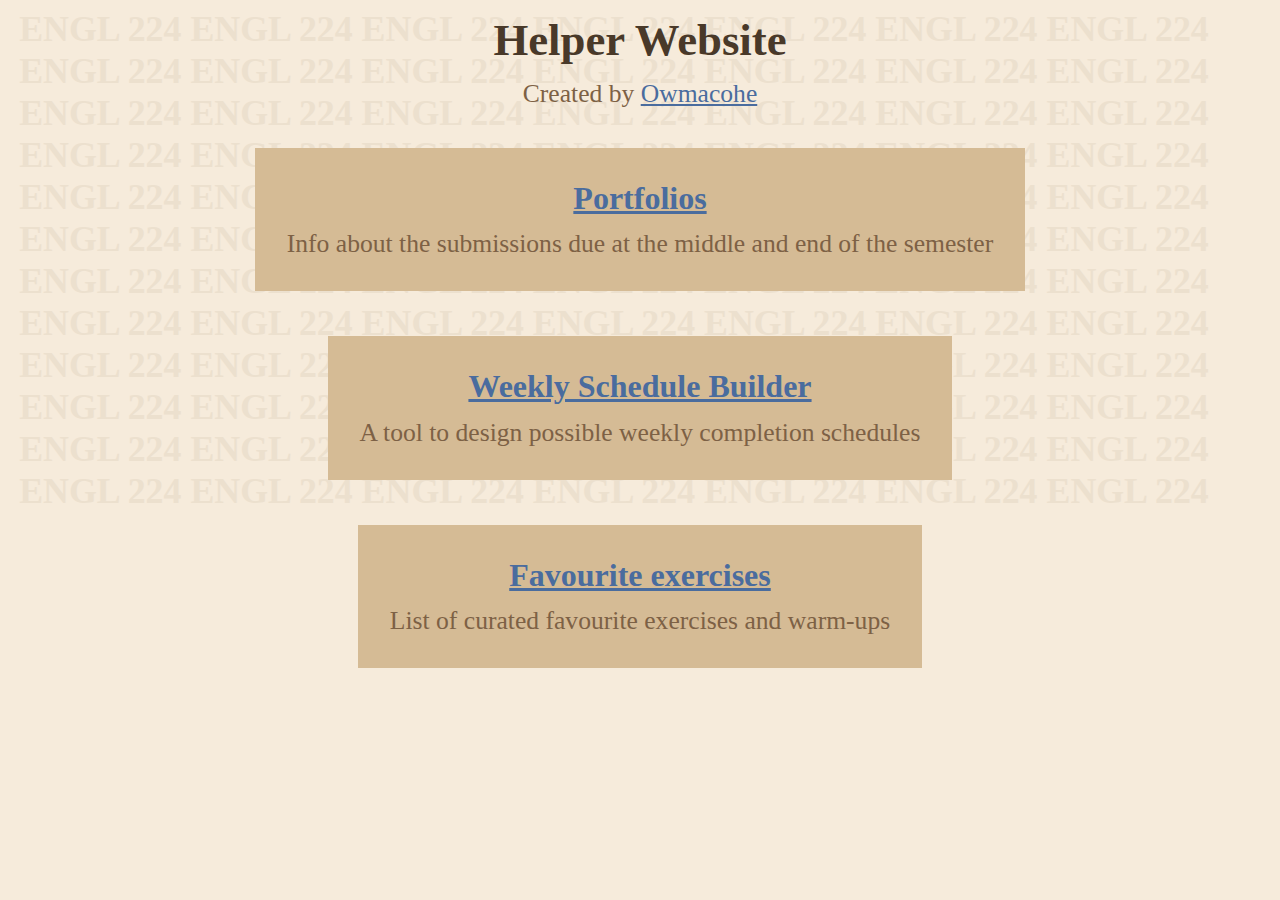
<file: index.html>
<!DOCTYPE html>
<html lang="en" dir="ltr">
  <head>
    <meta charset="utf-8">
    <link rel="stylesheet" href="style.css">
    <script src="bigText.js" charset="utf-8"></script>
    <title>ENGL 224 Helper Website</title>
  </head>

  <body>
    <div class="flexcolumn">

      <h1>Helper Website</h1>
      <p>Created by <a href="https://github.com/Owmacohe" rel="noopener" target="_blank">Owmacohe</a></p>

      <div class="small_flexcolumn">
        <h2><a href="portfolios.html">Portfolios</a></h2>
        <p>Info about the submissions due at the middle and end of the semester</p>
      </div>

      <div class="small_flexcolumn">
        <h2><a href="schedule.html">Weekly Schedule Builder</a></h2>
        <p>A tool to design possible weekly completion schedules</p>
      </div>

      <div class="small_flexcolumn">
        <h2><a href="exercises.html">Favourite exercises</a></h2>
        <p>List of curated favourite exercises and warm-ups</p>
      </div>

    </div>
  </body>
</html>
</file>
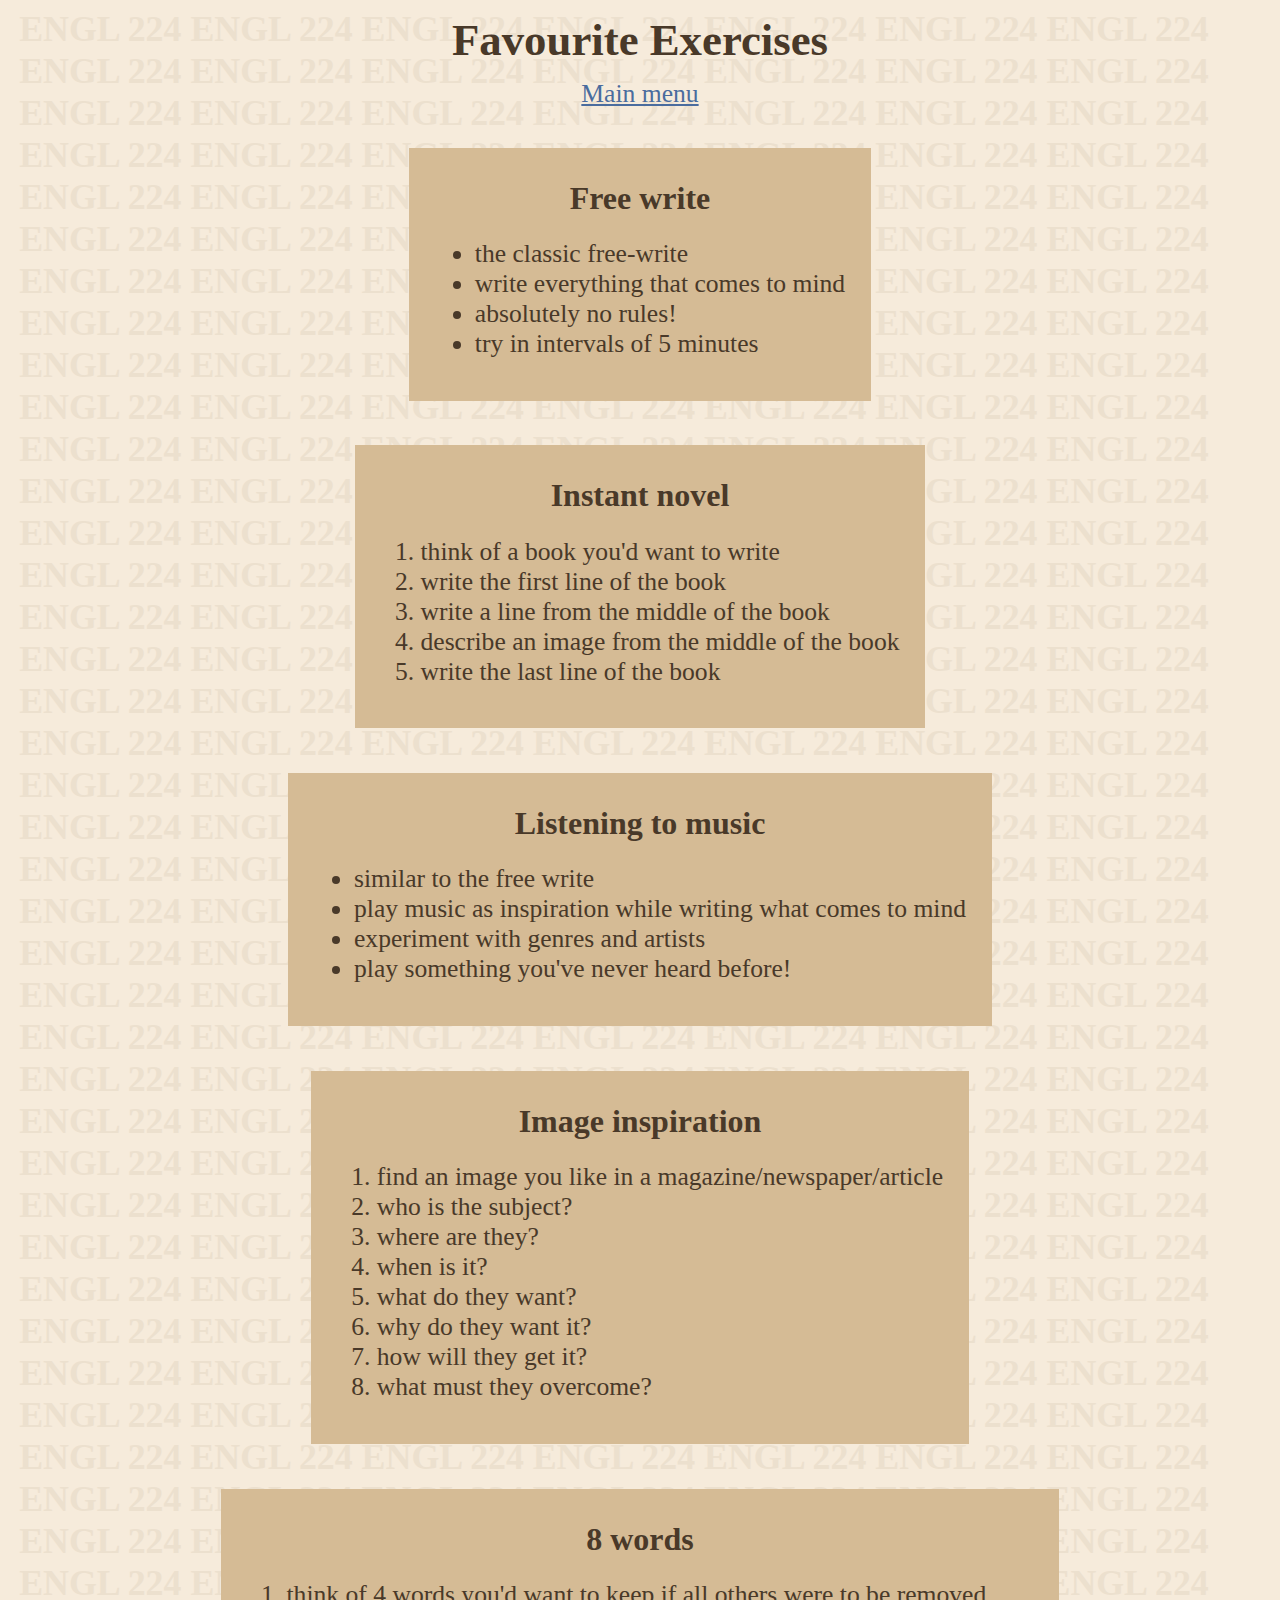
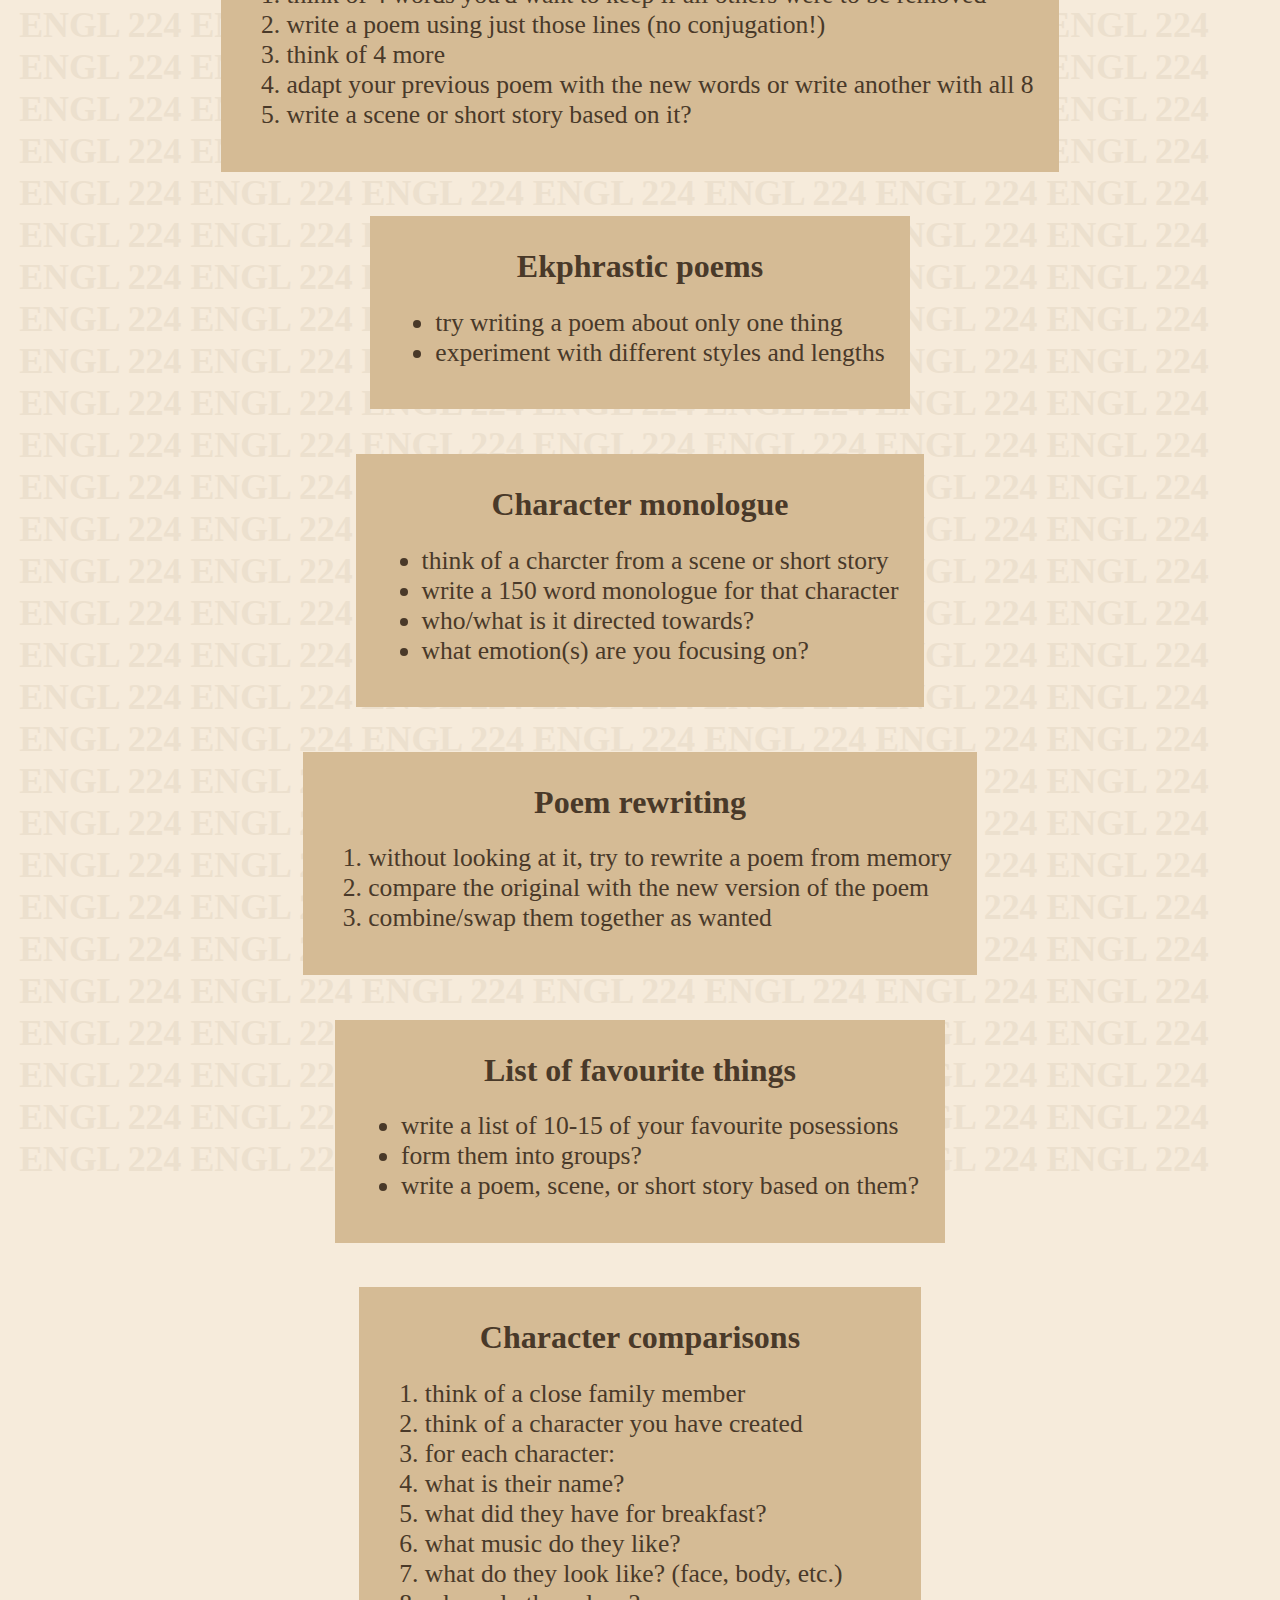
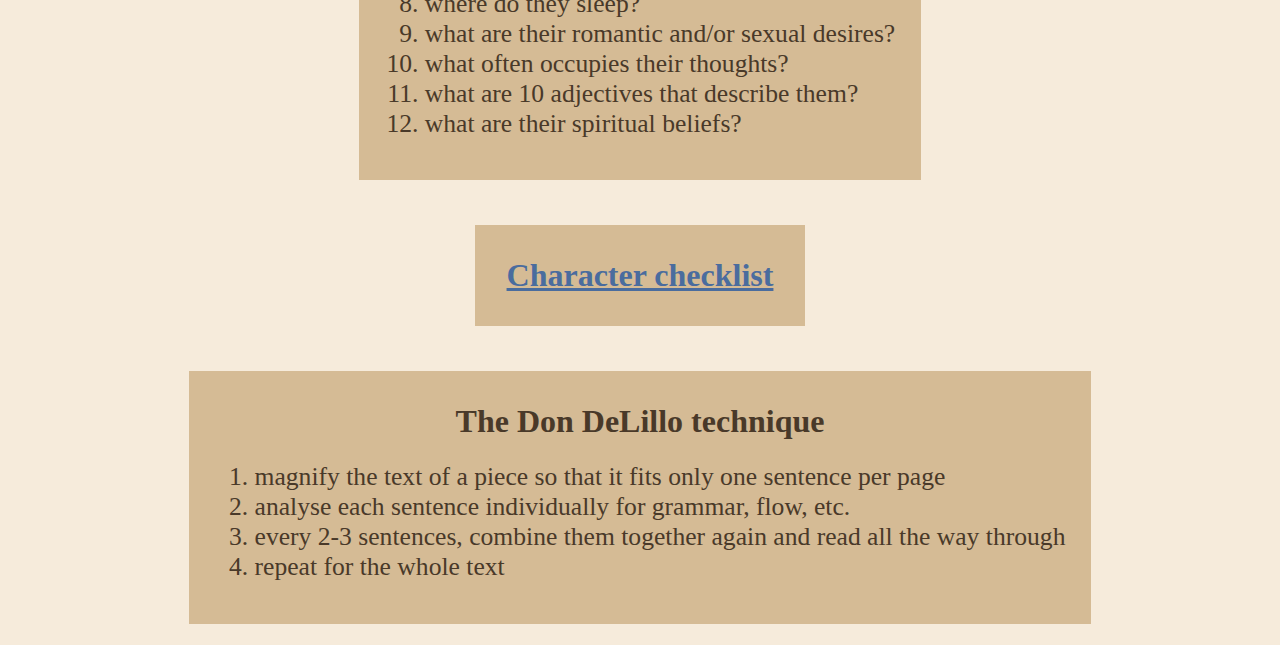
<file: exercises.html>
<!DOCTYPE html>
<html lang="en" dir="ltr">
  <head>
    <meta charset="utf-8">
    <link rel="stylesheet" href="style.css">
    <script src="bigText.js" charset="utf-8"></script>
    <title>ENGL 224 Favourite Exercises</title>
  </head>

  <body>
    <div class="flexcolumn">

      <h1>Favourite Exercises</h1>
      <p><a href="index.html">Main menu</a></p>

      <div class="small_flexcolumn">
        <h2>Free write</h2>
        <ul>
          <li>the classic free-write</li>
          <li>write everything that comes to mind</li>
          <li>absolutely no rules!</li>
          <li>try in intervals of 5 minutes</li>
        </ul>
      </div>

      <div class="small_flexcolumn">
        <h2>Instant novel</h2>
        <ol>
          <li>think of a book you'd want to write</li>
          <li>write the first line of the book</li>
          <li>write a line from the middle of the book</li>
          <li>describe an image from the middle of the book</li>
          <li>write the last line of the book</li>
        </ol>
      </div>

      <div class="small_flexcolumn">
        <h2>Listening to music</h2>
        <ul>
          <li>similar to the free write</li>
          <li>play music as inspiration while writing what comes to mind</li>
          <li>experiment with genres and artists</li>
          <li>play something you've never heard before!</li>
        </ul>
      </div>

      <div class="small_flexcolumn">
        <h2>Image inspiration</h2>
        <ol>
          <li>find an image you like in a magazine/newspaper/article</li>
          <li>who is the subject?</li>
          <li>where are they?</li>
          <li>when is it?</li>
          <li>what do they want?</li>
          <li>why do they want it?</li>
          <li>how will they get it?</li>
          <li>what must they overcome?</li>
        </ol>
      </div>

      <div class="small_flexcolumn">
        <h2>8 words</h2>
        <ol>
          <li>think of 4 words you'd want to keep if all others were to be removed</li>
          <li>write a poem using just those lines (no conjugation!)</li>
          <li>think of 4 more</li>
          <li>adapt your previous poem with the new words or write another with all 8</li>
          <li>write a scene or short story based on it?</li>
        </ol>
      </div>

      <div class="small_flexcolumn">
        <h2>Ekphrastic poems</h2>
        <ul>
          <li>try writing a poem about only one thing</li>
          <li>experiment with different styles and lengths</li>
        </ul>
      </div>

      <div class="small_flexcolumn">
        <h2>Character monologue</h2>
        <ul>
          <li>think of a charcter from a scene or short story</li>
          <li>write a 150 word monologue for that character</li>
          <li>who/what is it directed towards?</li>
          <li>what emotion(s) are you focusing on?</li>
        </ul>
      </div>

      <div class="small_flexcolumn">
        <h2>Poem rewriting</h2>
        <ol>
          <li>without looking at it, try to rewrite a poem from memory</li>
          <li>compare the original with the new version of the poem</li>
          <li>combine/swap them together as wanted</li>
        </ol>
      </div>

      <div class="small_flexcolumn">
        <h2>List of favourite things</h2>
        <ul>
          <li>write a list of 10-15 of your favourite posessions</li>
          <li>form them into groups?</li>
          <li>write a poem, scene, or short story based on them?</li>
        </ul>
      </div>

      <div class="small_flexcolumn">
        <h2>Character comparisons</h2>
        <ol>
          <li>think of a close family member</li>
          <li>think of a character you have created</li>
          <li>for each character:</li>
          <li>what is their name?</li>
          <li>what did they have for breakfast?</li>
          <li>what music do they like?</li>
          <li>what do they look like? (face, body, etc.)</li>
          <li>where do they sleep?</li>
          <li>what are their romantic and/or sexual desires?</li>
          <li>what often occupies their thoughts?</li>
          <li>what are 10 adjectives that describe them?</li>
          <li>what are their spiritual beliefs?</li>
        </ol>
      </div>

      <div class="small_flexcolumn">
        <h2><a href="development.docx">Character checklist</a></h2>
      </div>

      <div class="small_flexcolumn">
        <h2>The Don DeLillo technique</h2>
        <ol>
          <li>magnify the text of a piece so that it fits only one sentence per page</li>
          <li>analyse each sentence individually for grammar, flow, etc.</li>
          <li>every 2-3 sentences, combine them together again and read all the way through</li>
          <li>repeat for the whole text</li>
        </ol>
      </div>

    </div>
  </body>
</html>
</file>
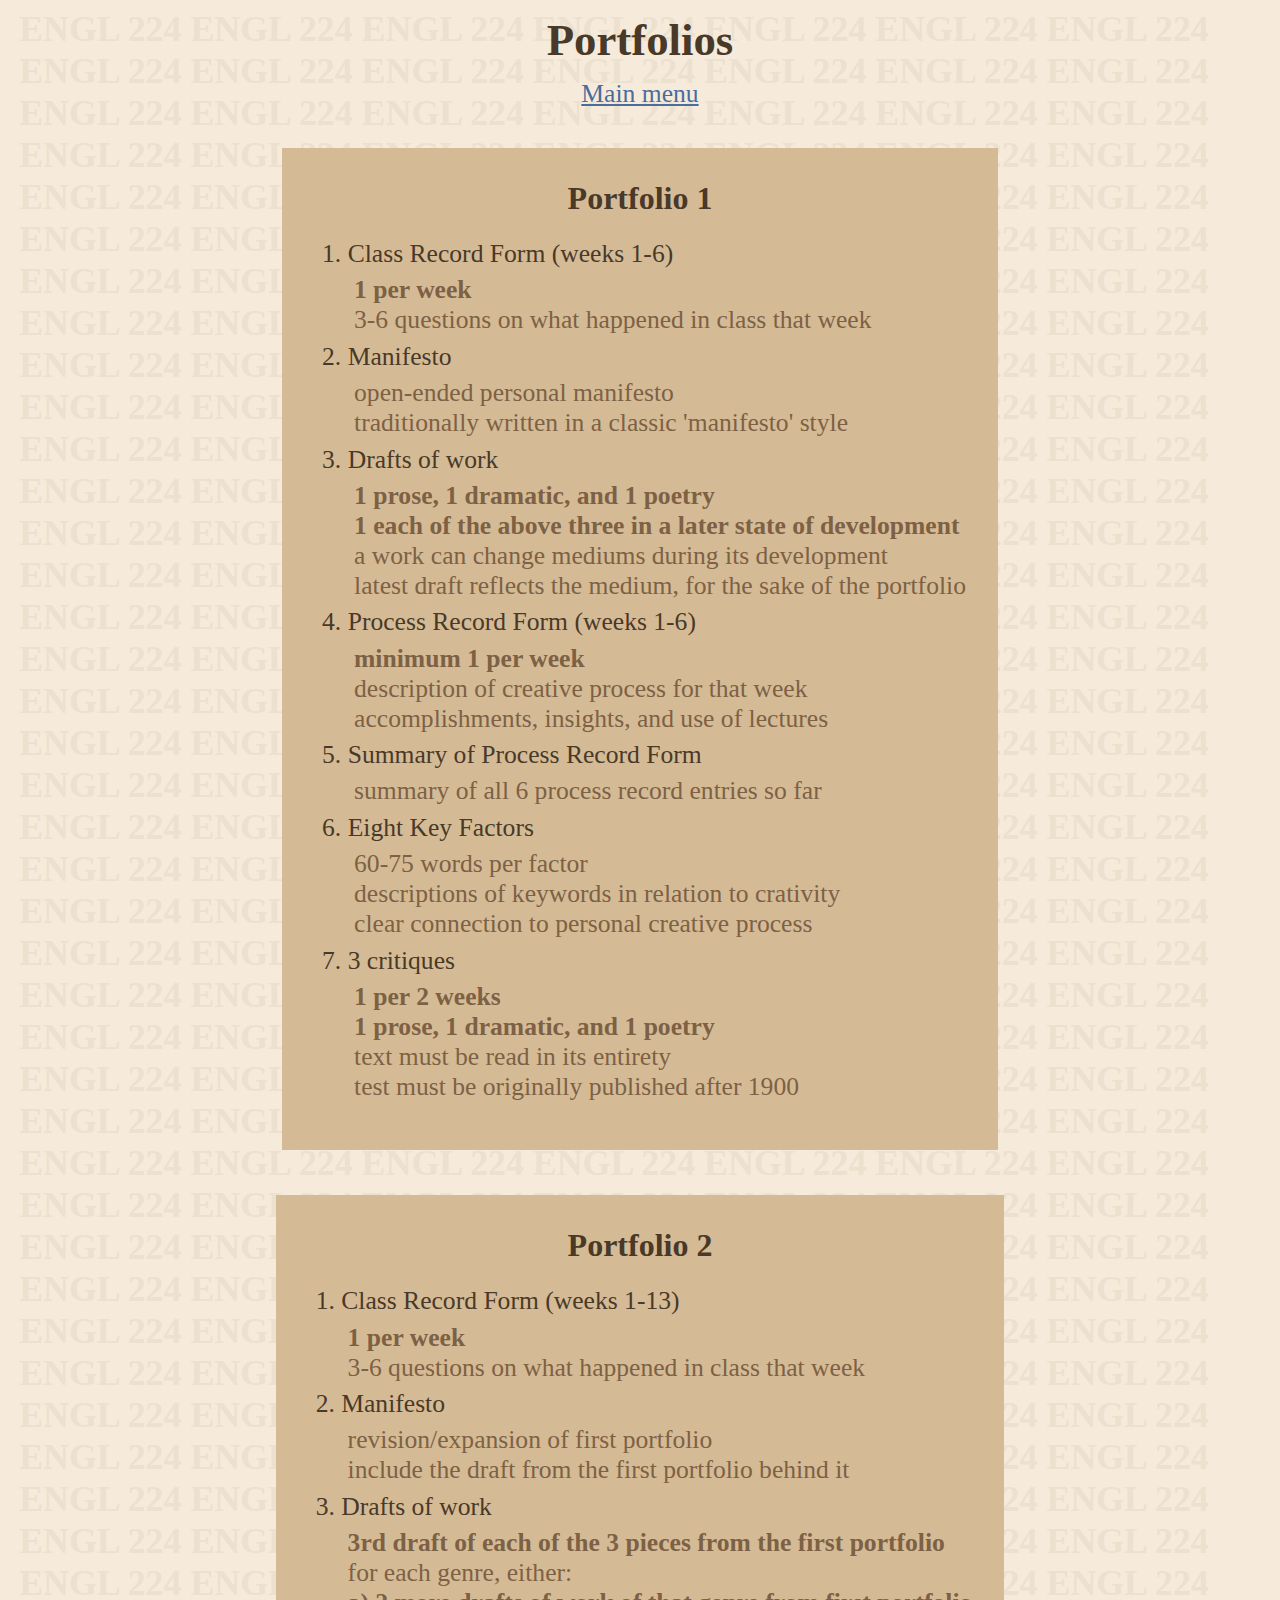
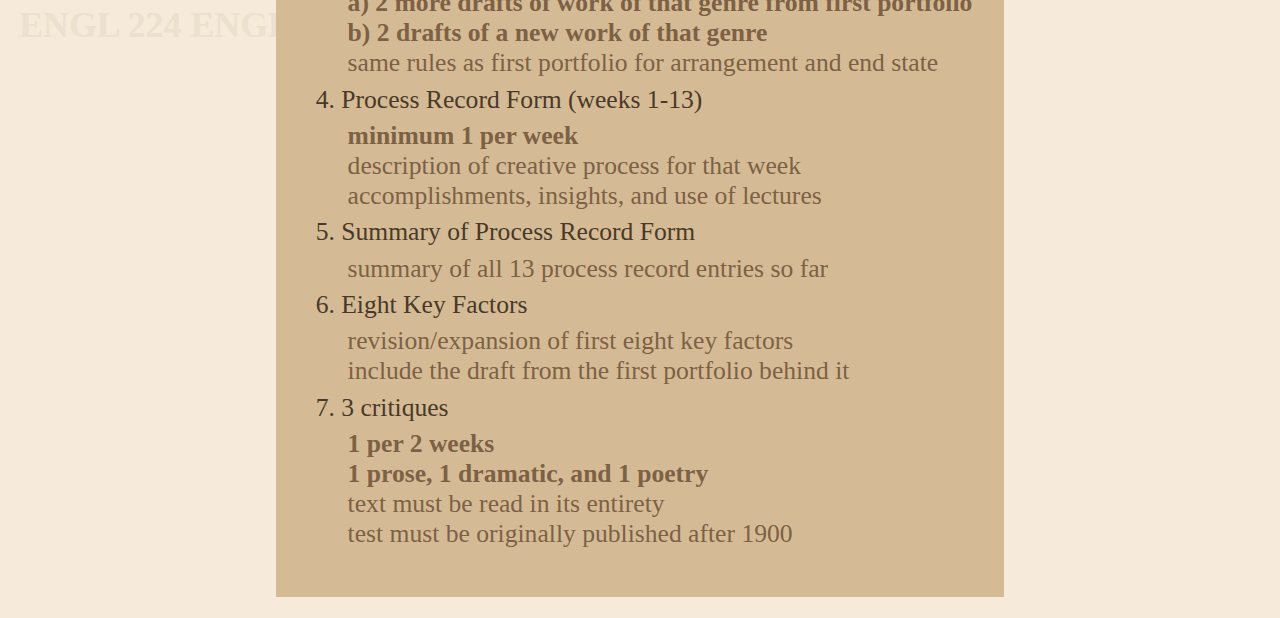
<file: portfolios.html>
<!DOCTYPE html>
<html lang="en" dir="ltr">
  <head>
    <meta charset="utf-8">
    <link rel="stylesheet" href="style.css">
    <script src="bigText.js" charset="utf-8"></script>
    <title>ENGL 224 Portfolios</title>
  </head>

  <body>
    <div class="flexcolumn">

      <h1>Portfolios</h1>
      <p><a href="index.html">Main menu</a></p>

      <div class="small_flexcolumn">
        <h2>Portfolio 1</h2>
        <ol>

          <li>Class Record Form (weeks 1-6)</li>
          <p>
            <strong>1 per week</strong><br>
            3-6 questions on what happened in class that week
          </p>

          <li>Manifesto</li>
          <p>
            open-ended personal manifesto<br>
            traditionally written in a classic 'manifesto' style
          </p>

          <li>Drafts of work</li>
          <p>
            <strong>1 prose, 1 dramatic, and 1 poetry</strong><br>
            <strong>1 each of the above three in a later state of development</strong><br>
            a work can change mediums during its development<br>
            latest draft reflects the medium, for the sake of the portfolio
          </p>

          <li>Process Record Form (weeks 1-6)</li>
          <p>
            <strong>minimum 1 per week</strong><br>
            description of creative process for that week<br>
            accomplishments, insights, and use of lectures
          </p>

          <li>Summary of Process Record Form</li>
          <p>
            summary of all 6 process record entries so far
          </p>

          <li>Eight Key Factors</li>
          <p>
            60-75 words per factor<br>
            descriptions of keywords in relation to crativity<br>
            clear connection to personal creative process
          </p>

          <li>3 critiques</li>
          <p>
            <strong>1 per 2 weeks</strong><br>
            <strong>1 prose, 1 dramatic, and 1 poetry</strong><br>
            text must be read in its entirety<br>
            test must be originally published after 1900
          </p>

        </ol>
      </div>

      <div class="small_flexcolumn">
        <h2>Portfolio 2</h2>

        <ol>

          <li>Class Record Form (weeks 1-13)</li>
          <p>
            <strong>1 per week</strong><br>
            3-6 questions on what happened in class that week
          </p>

          <li>Manifesto</li>
          <p>
            revision/expansion of first portfolio<br>
            include the draft from the first portfolio behind it
          </p>

          <li>Drafts of work</li>
          <p>
            <strong>3rd draft of each of the 3 pieces from the first portfolio</strong><br>
            for each genre, either:<br>
            <strong>a) 2 more drafts of work of that genre from first portfolio</strong><br>
            <strong>b) 2 drafts of a new work of that genre</strong><br>
            same rules as first portfolio for arrangement and end state
          </p>

          <li>Process Record Form (weeks 1-13)</li>
          <p>
            <strong>minimum 1 per week</strong><br>
            description of creative process for that week<br>
            accomplishments, insights, and use of lectures
          </p>

          <li>Summary of Process Record Form</li>
          <p>
            summary of all 13 process record entries so far
          </p>

          <li>Eight Key Factors</li>
          <p>
            revision/expansion of first eight key factors<br>
            include the draft from the first portfolio behind it
          </p>

          <li>3 critiques</li>
          <p>
            <strong>1 per 2 weeks</strong><br>
            <strong>1 prose, 1 dramatic, and 1 poetry</strong><br>
            text must be read in its entirety<br>
            test must be originally published after 1900
          </p>

        </ol>
      </div>

    </div>
  </body>
</html>
</file>
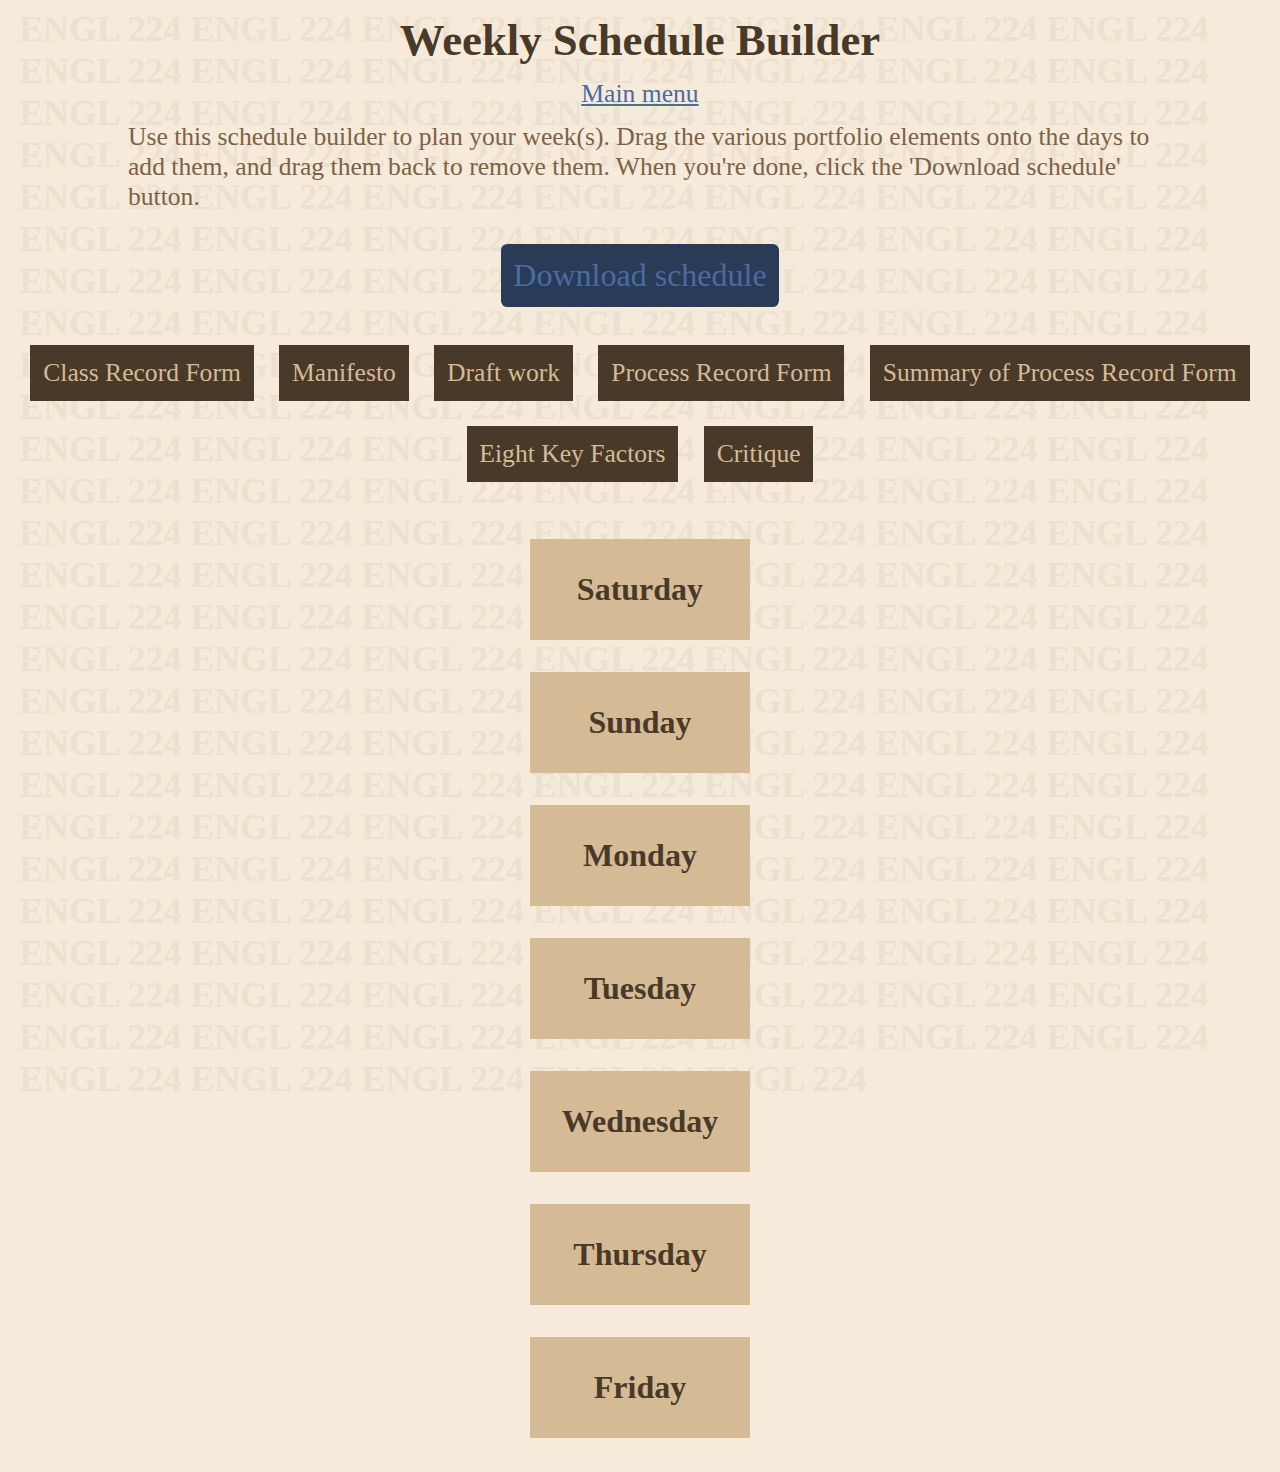
<file: schedule.html>
<!DOCTYPE html>
<html lang="en" dir="ltr">
  <head>
    <meta charset="utf-8">
    <link rel="stylesheet" href="style.css">
    <script src="bigText.js" charset="utf-8"></script>
    <title>ENGL 224 Weekly Schedule Builder</title>
  </head>

  <body>
    <div class="flexcolumn">
      <h1>Weekly Schedule Builder</h1>
      <p><a href="index.html">Main menu</a></p>

      <p style="width: 80vw;">Use this schedule builder to plan your week(s). Drag the various portfolio elements onto the days to add them, and drag them back to remove them. When you're done, click the 'Download schedule' button.</p>

      <button type="button" name="button" onclick="downloadSchedule()">Download schedule</button>

      <div id="div1" class="flexrow" style="flex-wrap: wrap;" ondrop="drop(event, this)" ondragover="allowDrop(event)"></div>

      <div id="col"></div>
    </div>
  </body>

  <script src="dom-to-image.js" charset="utf-8"></script>
  <script src="schedule.js" charset="utf-8"></script>
</html>
</file>
<file: style.css>
:root {
  --background: #F6EBDB;
  --box: #d5bb95;

  --text: #7D6145;
  --emphasis: #493929;

  --links: #4a6c9e;
  --hover: #293b57;
}

body {
  color: var(--text);
  font-family: 'Verdana';

  background: var(--background);
}

h1, h2, p { margin: 0.5vw; }
h1, h2, li { color: var(--emphasis); }
h1 { font-size: 3.5vw; }
h2, button { font-size: 2.5vw; }
p, li { font-size: 2vw; }

a {
  transition: 0.3s;
  color: var(--links);
}
a:hover {
  transition: 0.3s;
  color: var(--hover);
}

button {
  margin: 2vw;
  padding: 1vw;
  border: none;
  border-radius: 0.5vw;

  font-family: 'Verdana';
  color: var(--links);

  background: var(--hover);

  transition: 0.3s;
}
button:hover {
  cursor: pointer;

  color: var(--hover);

  background: var(--links);

  transition: 0.3s;
}
button:active {
  color: var(--box);
}

.flexcolumn, .flexrow, .small_flexcolumn, .small_flexrow, .schedule {
  display: flex;
  justify-content: center;
  align-items: center;
}
.flexcolumn, .small_flexcolumn, .schedule { flex-direction: column; }
.flexrow, .small_flexrow { flex-direction: row; }
.small_flexcolumn, .small_flexrow {
  margin: 1vw;
  margin-top: 2.5vw;
  padding: 2vw;

  background: var(--box);
}

.schedule {
  user-select: none;

  padding: 1vw;
  margin: 1vw;

  color: var(--box);
  font-size: 2vw;

  background: var(--emphasis);

  transition: 0.3s;
}
.schedule:hover {
  cursor: grab;

  box-shadow: 0.5vw 0.5vw 1vw var(--hover);

  transition: 0.3s;
}

#bigText {
  z-index: -1;
  user-select: none;

  position: absolute;
  left: 1.5vw;

  font-size: 2.8vw;
  font-weight: bolder;
  color: #ece0ce;
}

#col { padding: 1vw; }
</file>
